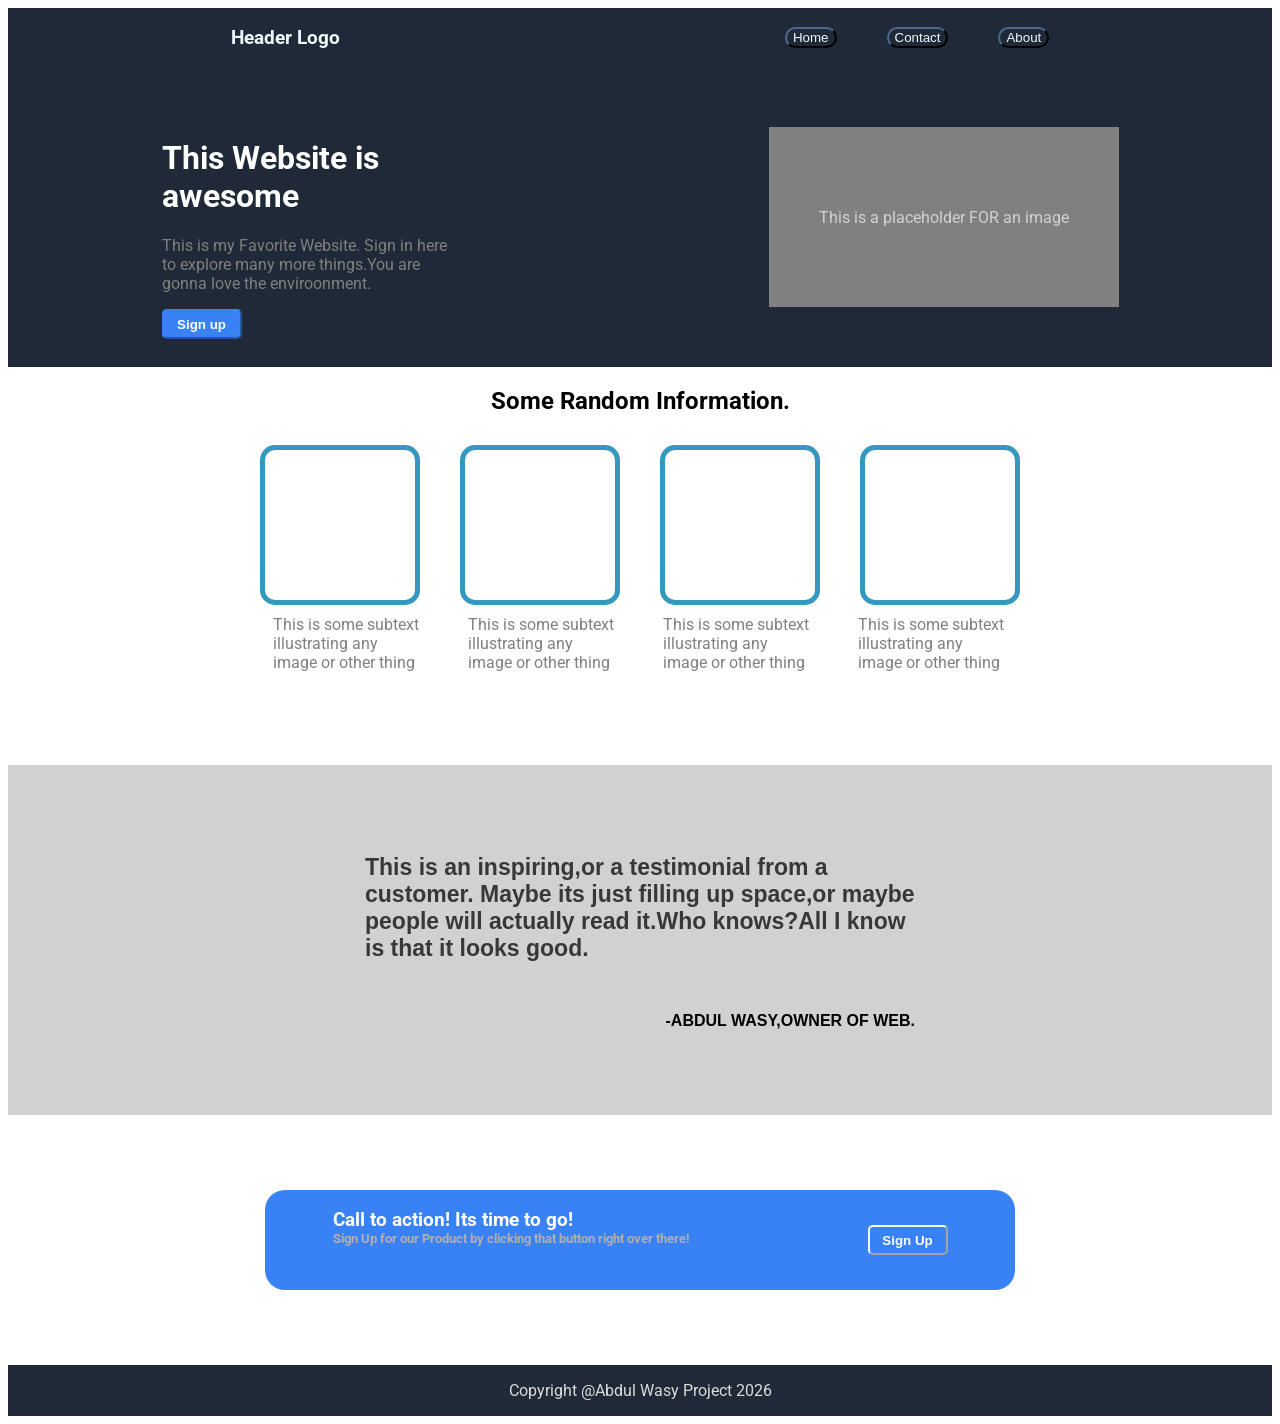
<file: index.html>
<!DOCTYPE html>
<html lang="en">
<head>
    <link rel="preconnect" href="https://fonts.googleapis.com">
<link rel="preconnect" href="https://fonts.gstatic.com" crossorigin>
<link href="https://fonts.googleapis.com/css2?family=Roboto:wght@100..900&display=swap" rel="stylesheet">
    <link rel="stylesheet"href="webstyle.css">
    <meta charset="UTF-8">
    <meta name="viewport" content="width=device-width, initial-scale=1.0">
    <title>Web Page</title>
</head>
<body>
   <header class="header">
         <div class="logo">
         <h3>    Header Logo</h3>
         </div>
          <div class="about">
                <a href="https://encrypted-tbn0.gstatic.com/images?q=tbn:ANd9GcQdCPMC8VcCk8KuU2wUMMnML3k8f51u8h5512-7crlt3A&s"><button>Home</button></a> 
                <a href="https://encrypted-tbn0.gstatic.com/images?q=tbn:ANd9GcQdCPMC8VcCk8KuU2wUMMnML3k8f51u8h5512-7crlt3A&s"><button>Contact</button></a>
                <a href="https://encrypted-tbn0.gstatic.com/images?q=tbn:ANd9GcQdCPMC8VcCk8KuU2wUMMnML3k8f51u8h5512-7crlt3A&s"><button>About</button></a>
         </div>
    </header>
    <div class="main">
        <div class="text"> 
           <h1>This Website is awesome</h1>
           
           <p style="color:grey;">This is my Favorite Website. Sign in here to  explore many more things.You are gonna love the enviroonment.
            </p>
            <p><button>Sign up</button></p>
        </div>
        <div class="image">This is a placeholder FOR an image
             </div>
    </div>
    <div>
        <h2><center>Some Random Information.</center></h2>
        <div class="boxes">
            <div></div>
            <div></div>
            <div></div>
            <div> </div>
        </div>
   
    <div class="boxes1">
            <div>This is some subtext  illustrating any image or other thing</div>
            <div >This is some subtext  illustrating any image or other thing</div>
            <div>This is some subtext  illustrating any image or other thing</div>
            <div>This is some subtext  illustrating any image or other thing </div>
        </div>
    </div>
     </div>
     <div class="quote">
        <h3>
            This is an inspiring,or a testimonial from a customer. Maybe its just filling up space,or maybe people will actually read it.Who knows?All I know is that it looks good.<span class="author">-ABDUL WASY,OWNER OF WEB.</span>
             
        </h3>
     </div>
    <div class="signup">
        <div class="info">
           <h3 >Call to action! Its time to go!<span class="text3">Sign Up for our Product by clicking that button right over there!</h3>
            <button>Sign Up</button>
        </div>
    </div>
     <footer>
        <p>Copyright @Abdul Wasy Project 2026</p>
     </footer>
    
</body>
</html>
</file>
<file: webstyle.css>
body{
    display: flex;
    flex-direction: column;
 font-family: "Roboto",Verdana,  Tahoma, sans-serif;
}
.header{
    display:flex;
justify-content: space-around;
background-color: #1F2937;
}
.logo{

    color:aliceblue;
}
.about{
   align-self: center;
    display:flex;
 gap:50px; 
}
.about button{
     background-color: #1F2937;
      color:aliceblue;
      border-radius: 15px;
      border-color: #1F2937;
}
.main{
    display:flex;
    justify-content:space-around;
     
      height:300px;
      align-items: center;
      background-color: #1F2937;
}
.text{
    
    height:200px;
    width:300px;
    
    color:white;

}
.image:hover{
    box-shadow:3px 8px 5px rgb(79, 119, 179);
    border-radius: 20px;
}
.image{
    align-content: center;
    text-align: center;
    background-color: gray;
    height:180px;
    width:350px;
flex:0 0 auto;
color:rgb(214, 208, 208);
}
.text button{
    background-color:#3882F6;
    width:80px;
    border-radius: 5px;
    height:30px;
    border-color:#3882F6;
    color:white;
    font-weight:bold
}
.boxes{
    display:flex;
    justify-content: center;
     gap:40px;
}
.boxes div{
    height:150px;
    margin-top:10px;
    width:150px;
    border-radius: 15px;
    border:5px solid rgb(53, 152, 191);
}
.boxes1{
    display:flex;
    justify-content: center;
     gap:45px;
}
.boxes1 div{
    height:150px;
    margin-top:10px;
    width:150px;
   color:grey;
}
.quote{
    
    display: flex;
    height:350px;
   justify-content: center;
   align-items:center;
   background-color: rgb(211, 208, 208);
}
.quote h3{
    margin-top:50px;
     width:550px;
     font-family:Arial, Helvetica, sans-serif;
     font-size:23px;
     color:rgb(57, 55, 55);
     height:200px;
     flex:0 0 auto;
}
.author{
    display: block;
    text-align:end ;
    color:black;
    margin-top:50px;
    font-family: Arial, Helvetica, sans-serif;
    font-size: medium;
    font-weight:40px;
}
.signup{
   display:flex;
   justify-content: center;
   align-items: center;
    
    height:250px;
}
.info{
    display:flex;
    justify-content:space-around;
    width:750px;
    height:100px;
      
      background-color:#3882F6;
      border-radius: 20px;
}
.info h3{
    width:400px;

    color:white;
     
}
.info button{
      background-color:#3882F6;
    width:80px;
    border-radius: 5px;
    height:30px;
    border-color:#f8f8f9;
    color:white;
    font-weight:bold;
    align-self: center;

}
.text3{
    display:block;
    font-size: small;
    color:rgb(179, 174, 174);
}
footer{
    background-color: #1F2937;
    color:gainsboro;
    text-align: center;
}
</file>
